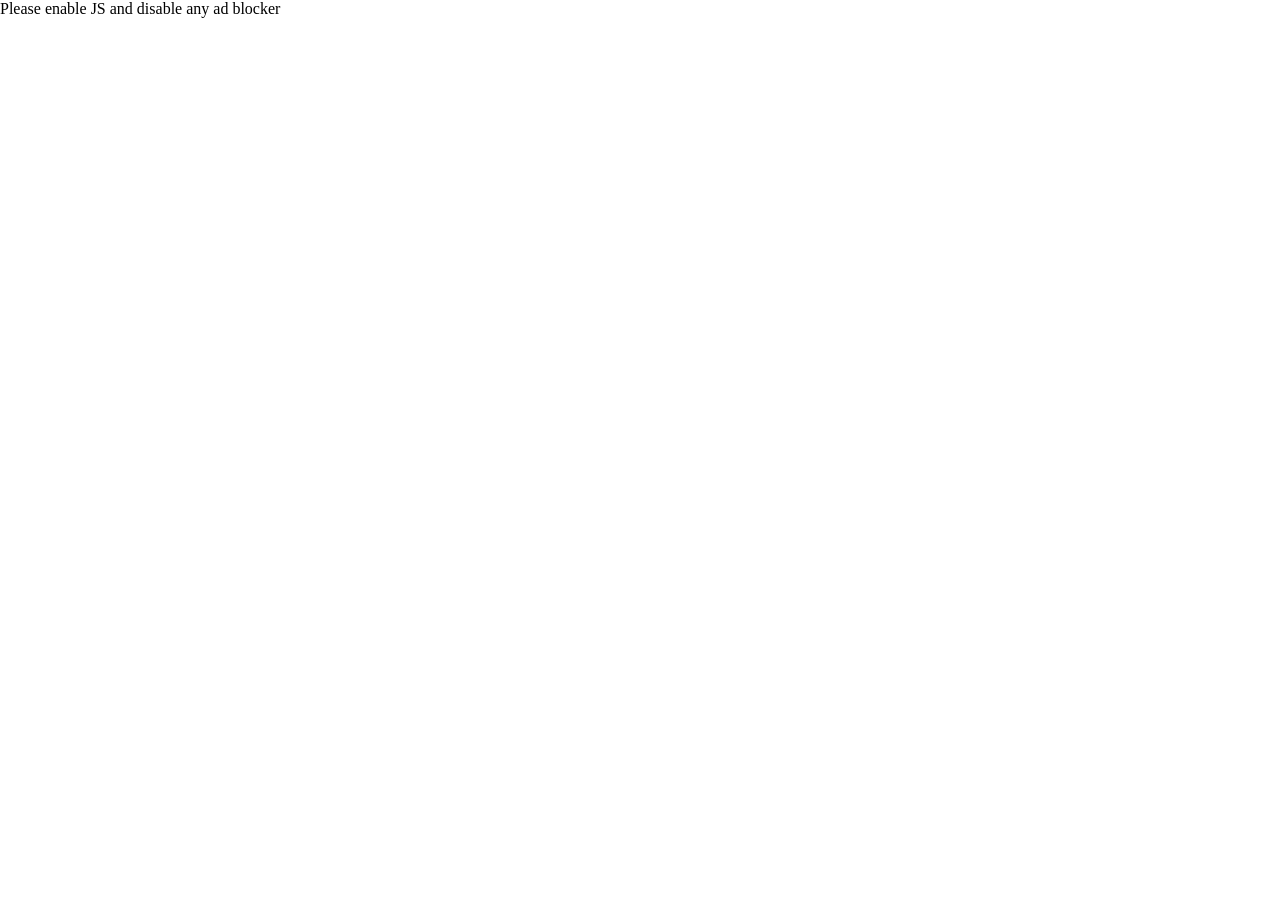
<file: tripadvisor.html>
<html lang="en"><head><title>tripadvisor.com</title><style>#cmsg{animation: A 1.5s;}@keyframes A{0%{opacity:0;}99%{opacity:0;}100%{opacity:1;}}</style></head><body style="margin:0"><p id="cmsg">Please enable JS and disable any ad blocker</p><script data-cfasync="false">var dd={'rt':'c','cid':'AHrlqAAAAAMABgQXMUWUpa0AIiLiRQ==','hsh':'2F05D671381DB06BEE4CC52C7A6FD3','t':'bv','qp':'','s':46694,'e':'1b458270f098651189bcdcff5d1992cb96f9e3fe6a9acdf4ea666d167245634f45284048294779f93790626da760e530','host':'geo.captcha-delivery.com','cookie':'OQlJeoRR95grO4osiDlNv3_06AHd7JgpKhK4XsJgLdbL5y4UkaI1QastIIofptEdi1i142nuL8P589b9qf0i~uWSTgbpCgq2Wk~OgHyGGtI9siISHlCDONuDCPb0wKcl'}</script><script data-cfasync="false" src="https://ct.captcha-delivery.com/c.js"></script></body></html>
</file>
